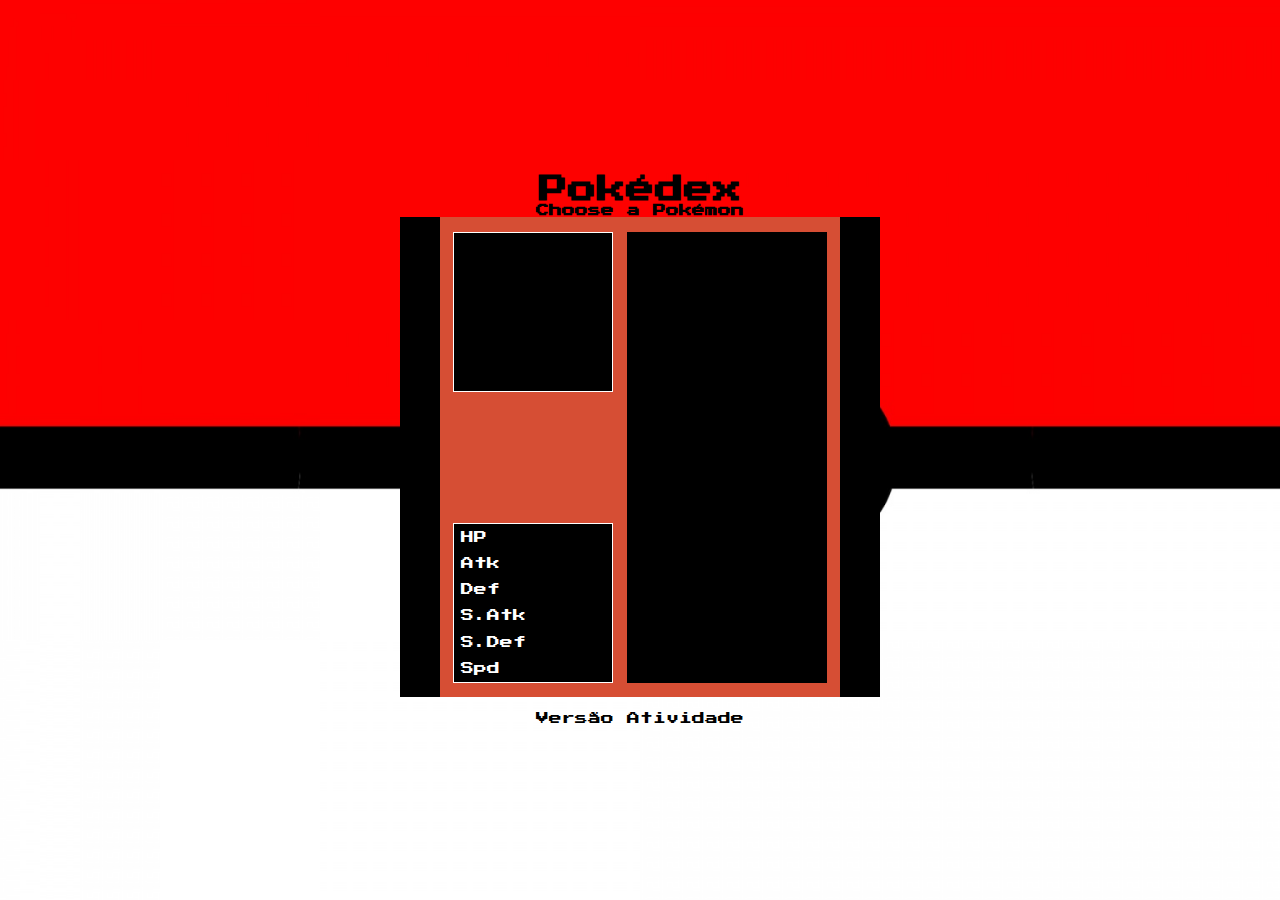
<file: gsc-layout.html>
<!DOCTYPE html>
<html lang="en">
<head>
    <meta charset="UTF-8">
    <meta name="viewport" content="width=device-width, initial-scale=1.0">
    <title>Pokédex | Gold Silver Crystal Style</title>

    <!--stylesheet-->
    <link rel="stylesheet" href="./assets/CSS/gscstylesheet.css">
    <!--font press start 2p-->
    <link rel="preconnect" href="https://fonts.googleapis.com">
    <link rel="preconnect" href="https://fonts.gstatic.com" crossorigin>
    <link href="https://fonts.googleapis.com/css2?family=Press+Start+2P&display=swap" rel="stylesheet">
</head>
<body>
<div>
    <h1>Pokédex</h1>
    <h4>Choose a Pokémon</h4>
    <div class="container">
        <div class="mainDisplay">
            <div class="imgStats">
                <div class="showImage" id="showImage">
                </div>
                <div class="showStats" id="showStats">
                    <ul class="statsName" id="statsName">
                        <li>HP</li>
                        <li>Atk</li>
                        <li>Def</li>
                        <li>S.Atk</li>
                        <li>S.Def</li>
                        <li>Spd</li>
                    </ul>
                    <ul class="statList" id="statList">
                    </ul>
                </div>
            </div>
            <div class="pokemonList">
                <ol id="pokemonListGSC">
                </ol>
            </div>
        </div>
    </div>
    <div id="mainVersion">
        <a href="index.html">Versão Atividade</a>
    </div>
</div>


    <script src="./assets/js/pokemon-model.js"></script>
    <script src="./assets/js/poke-api.js"></script>
    <script src="./assets/js/poke-gsc.js"></script>
</body>
</html>
</file>
<file: assets/CSS/gscstylesheet.css>
*{
    box-sizing: border-box;
    margin: 0;
    padding: 0;
    font-family: 'Press Start 2P';
    font-size: .9rem;
}

/*
    colors:

    #d64e34
    #58ba01

*/

h1{
    font-size: 2rem;
    text-align: center;
}

h4{
    text-align: center;
}

ul{
    list-style: none;
}

body {
    display: flex;
    align-items: center;
    justify-content: center;
    height: 100vh;
    margin: 0;
    background-image: url('../images/pokemon_pokeball-wallpaper-1920x1080.jpg');
    background-size: cover;
}

.container {
    width: 480px;
    height: 480px;
    background-color: #000;
    display: flex;
    align-items: center;
    justify-content: center;
}

.mainDisplay{
    display: flex;
    gap: 1rem;
    justify-content: center;
    align-content: space-around;
    height: 480px;
    width: 400px;
    background: #d64e34;
}

.imgStats{
    display: flex;
    flex-direction: column;
    justify-content: space-between;
    height: 480px;
}

.showImage, .showStats{
    display: flex;
    width: 160px;
    height: 160px;
    margin-top: 1rem;
    background-color: black;
    border: 1px solid white;
}

.showImage{
    flex-direction: column;
}


.showStats{
    margin-bottom: 1rem;
    justify-content: space-between;
}

.pokemonList{
    display: flex;
    overflow: auto;
    margin-top: 1rem;
    margin-bottom: 1rem;
    text-align: start;
    width: 200px;
    background: #000;
    color: white;
}


.pokemonList ol{
    list-style-type: none;
}

.pokeHover:hover{
    border: 1px solid green;
    width: 170px;
}

.statList, .statsName{
    display: flex;
    padding: .5rem;
    flex-direction: column;
    justify-content: space-between;
    align-content: space-between;
    color: white;
}

.statList{
    text-align: end;
}

.statList ol {
    list-style: none;
}

.displayImage{
    display: block;
    text-align: center;
    align-content: center;
    background-size: contain;
    width: 50%;
    margin:auto;
}

#mainVersion{
    display: flex;
    margin-top: 1rem;
    justify-content: center;
}

#mainVersion a{
    text-decoration: none;
    color: black;
}


#mainVersion a:visited{
    color: black;
}

#pokemonName{
    display: block;
    text-transform: capitalize;
    text-align: center;
    color: white;
}
</file>
